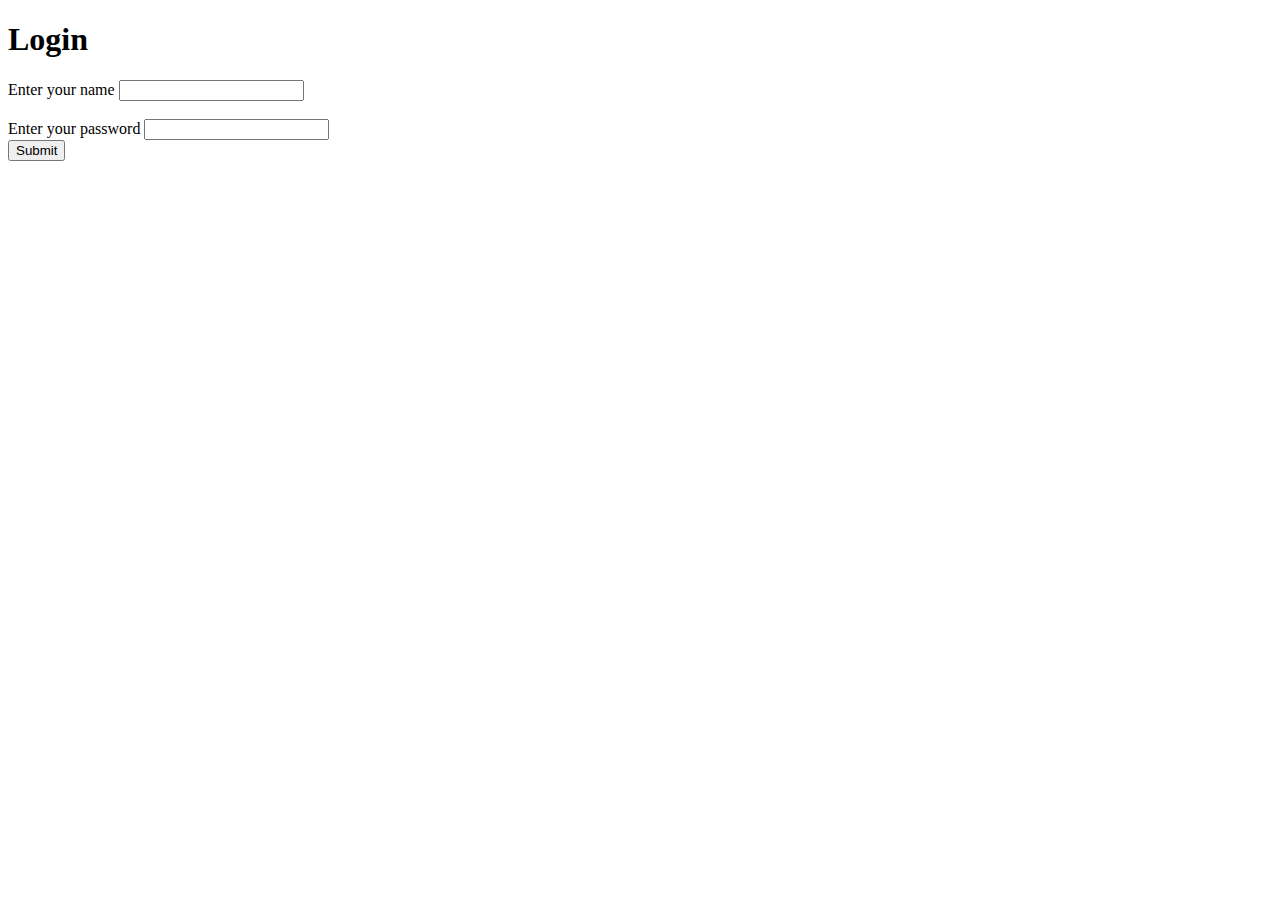
<file: index.html>
<!DOCTYPE html>
<html lang="en">
<head>
    <meta charset="UTF-8">
    <meta name="viewport" content="width=device-width, initial-scale=1.0">
    <title>Document</title>
</head>
<body>
    <div>
        <div class="form">
            <h1 class="login">Login</h1>
            <label for="user" id="name">Enter your name</label> 
            <input type="text" name="user">
            <br> <br>
            <label for="password" id="password">Enter your password</label>
            <input type="text" name="password">
         

            <br>

            <button id="btn" onclick=clickHandler()>Submit</button>

        </div>

    </div>
    <script src="script.js"></script>
</body>
</html>
</file>
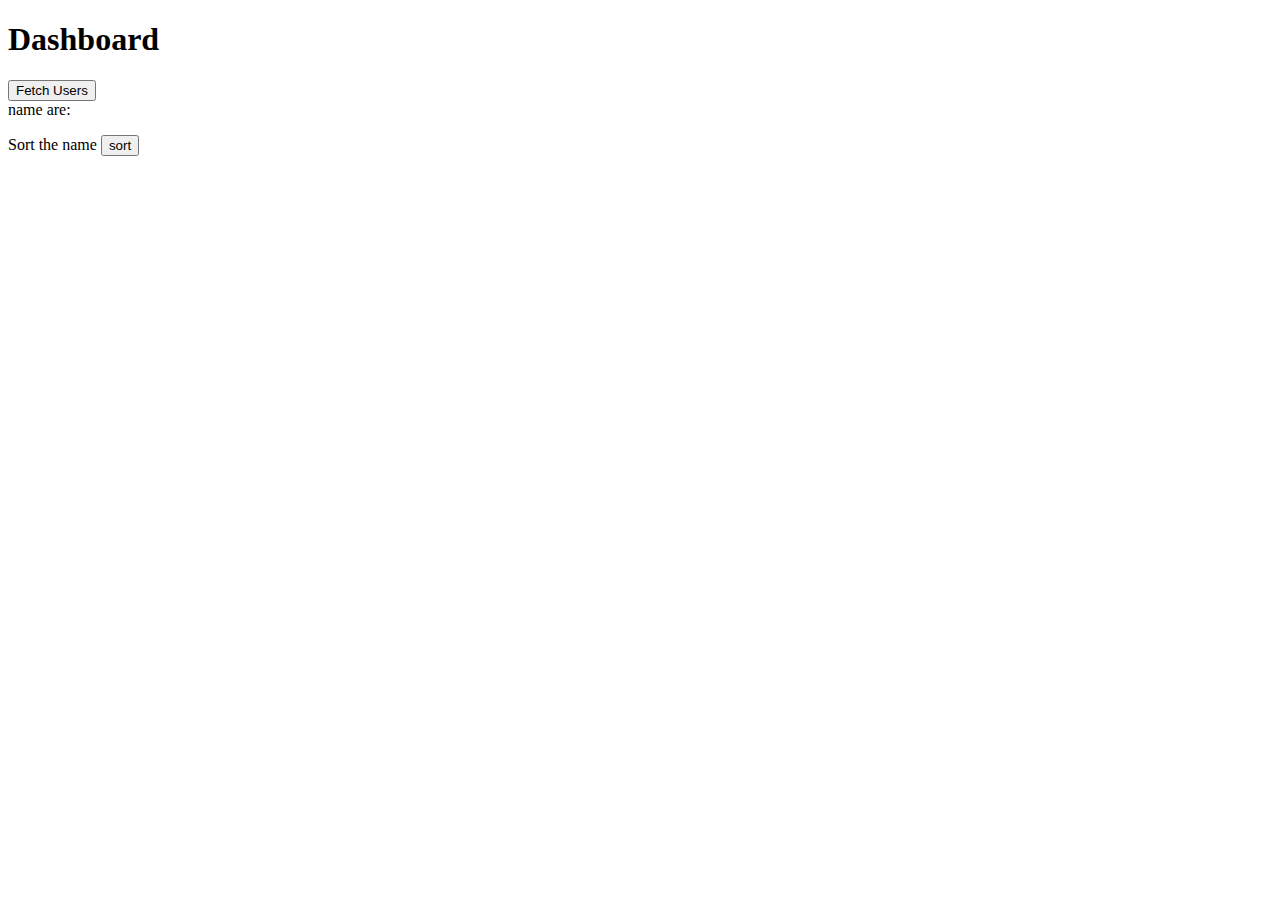
<file: index2.html>
<!DOCTYPE html>
<html lang="en">
<head>
    <meta charset="UTF-8">
    <meta name="viewport" content="width=device-width, initial-scale=1.0">
    <title>Document</title>
</head>
<body>
    <div class="div">
        <h1>Dashboard</h1>

        <div>
            <button id="btn-2" onclick=clickHandler2()>Fetch Users</button>
        </div>
    
        <div>
            name are:
            <div id="data">
               <p id="p1"></p>
               <p id="p2"></p>
               <p id="p3"></p>
               <p id="p4"></p>
               <p id="p5"></p>
               <p id="p6"></p>
               <p id="p7"></p>
               <p id="p8"></p>
               <p id="p9"></p>
               <p id="p10"></p>
            
            </div>
        </div>
    
        <label for="cars">Sort the name</label>
    
        <button class="btn3" onclick=clickHandler3()>sort</button>
        
    

    </div>
   
    <script src="script.js"></script>
</body>
</html>
</file>
